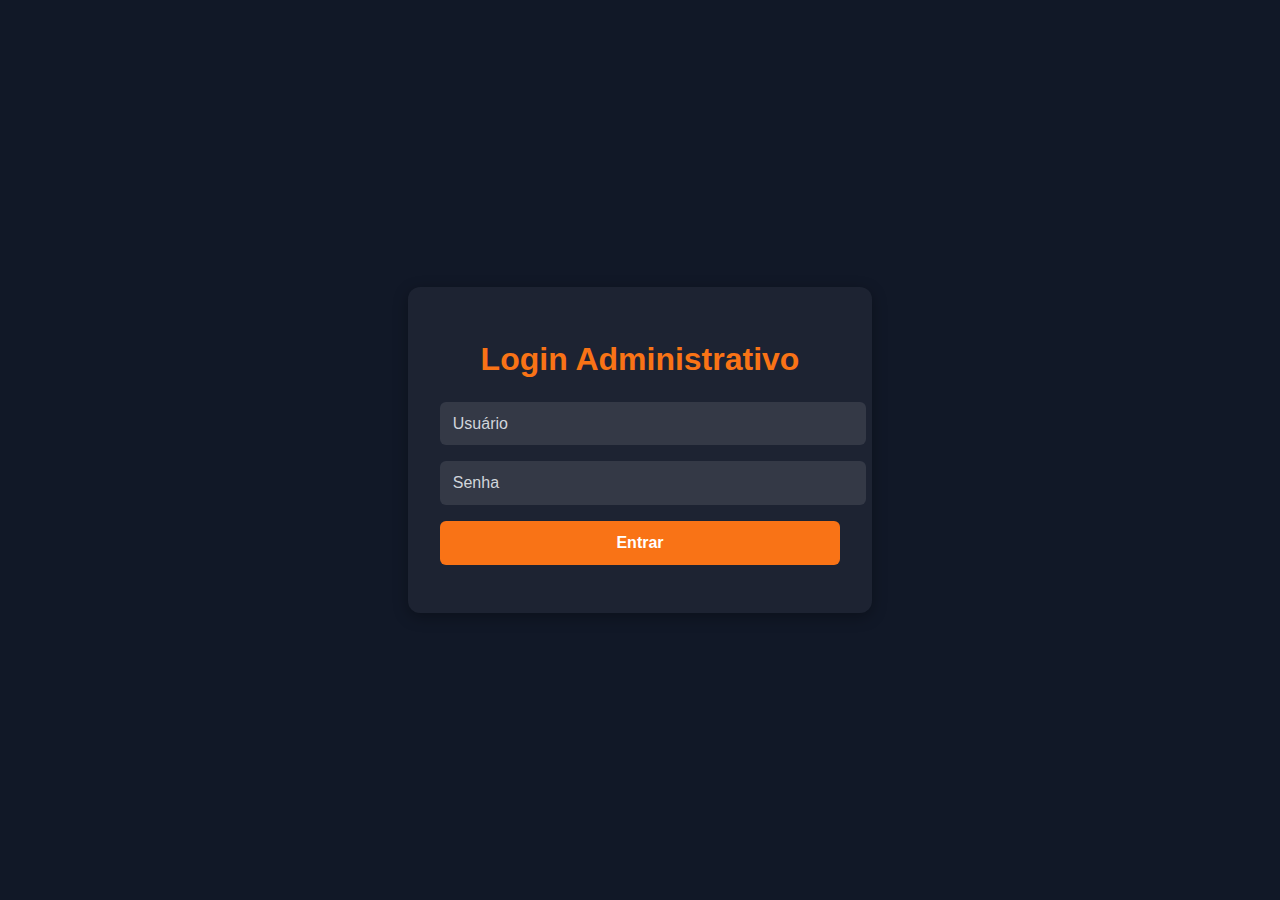
<file: admin.html>
<!DOCTYPE html>
<html lang="pt-BR">

<head>
    <meta charset="UTF-8">
    <meta name="viewport" content="width=device-width, initial-scale=1.0">
    <title>Administração</title>
    <link rel="stylesheet" href="admin.css">
</head>

<body>
    <script src="admin-auth.js"></script>
    <script src="logout.js"></script>

    <header class="admin-header">
        <h1>Área Administrativa</h1>
        <p>Área de gerenciamento do site</p>
        <button id="logoutBtn" class="logout-btn">Sair</button>
    </header>

    <main class="admin-container">
        <section class="download-area">
            <h2>Arquivos Disponíveis</h2>
            <div id="file-list" class="file-list">
                <!-- Os arquivos vão aparecer aqui via JS -->
            </div>
        </section>

        <section class="repo-area">
            <h2>Repositório GitHub</h2>
            <p class="p-github">Acesse o repositório com todos os códigos:</p>
            <a href="https://github.com/baksistm" target="_blank" class="btn-github">
                🌐 Abrir Repositório
            </a>
        </section>

        <section class="drive-area">
            <h2>Projetos no Google Drive</h2>
            <p class="p-drive">Acesse as pastas com todos os projetos</p>
            <div class="drive-links">
                <a href="https://drive.google.com/drive/folders/1BQrlO9qsQVkI9VG5P6OLdlffYcLh_QnW?usp=sharing" target="_blank">📂
                    Fácil</a>
                <a href="https://drive.google.com/drive/folders/1zRt7m8G7RsOpK-5eUccUtlnTbX76hS0a?usp=sharing" target="_blank">📂
                    Médio</a>
                <a href="https://drive.google.com/drive/folders/1GsmAxBq9c-wQvHakISUcWgm96P8eLJhR?usp=sharing" target="_blank">📂
                    Difícil</a>
                <a href="https://drive.google.com/drive/folders/1QQTbs3fEw4xEzDadI_YhMa4Cvn0Ttik0?usp=sharing" target="_blank">📂
                    Desafio</a>
                <a href="https://drive.google.com/drive/folders/1lzvGtQcj9aQCLLQmKnUdQf6XkXSVkXQC?usp=sharing" target="_blank">📂
                    Chapa Metalica</a>
            </div>
        </section>
    </main>

    <footer class="admin-footer">
        <p>&copy; 2025 | Painel de Administração criado por Bruno A. Kohler</p>
    </footer>

    <script src="admin.js"></script>
</body>

</html>
</file>
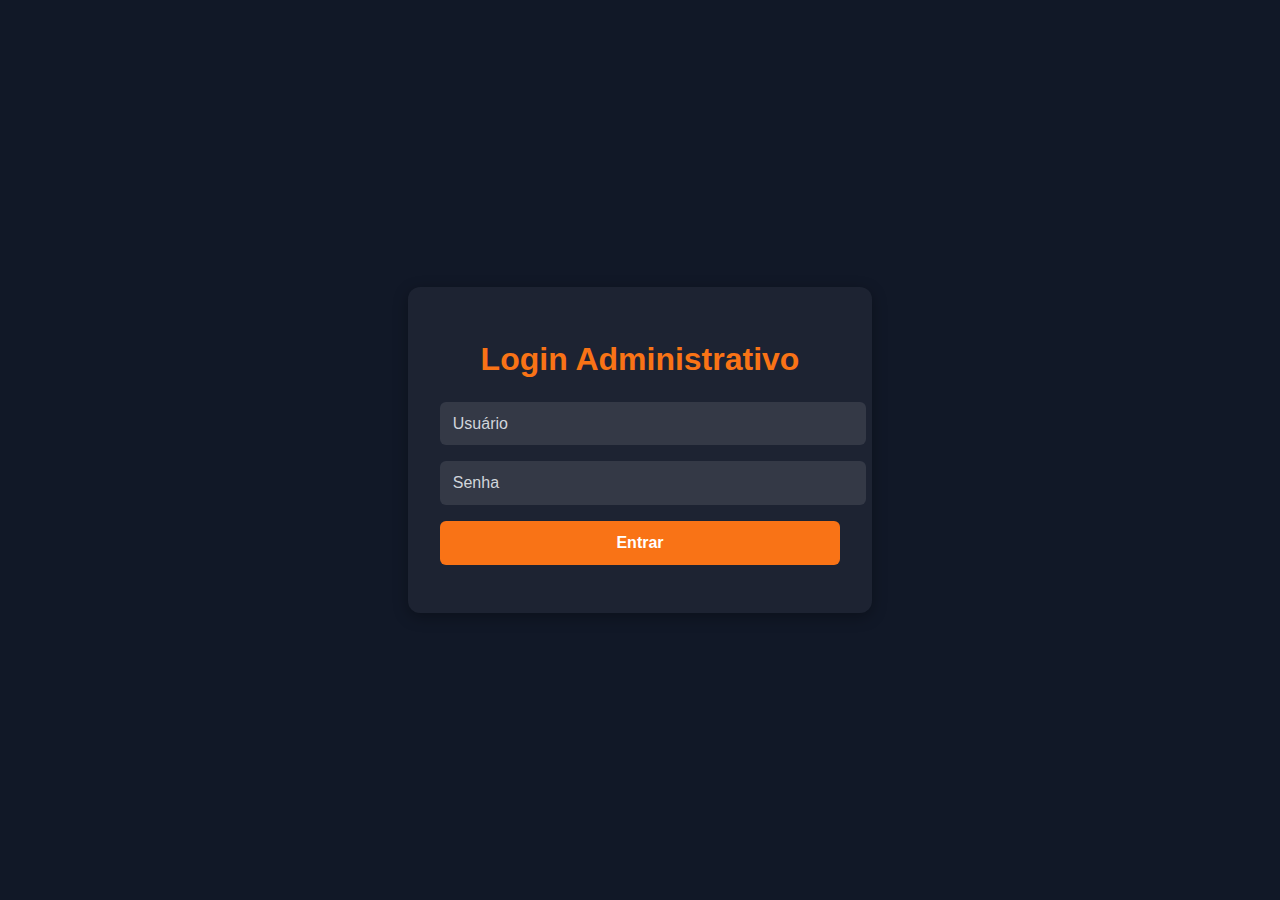
<file: login.html>
<!DOCTYPE html>
<html lang="pt-BR">
<head>
    <meta charset="UTF-8">
    <meta name="viewport" content="width=device-width, initial-scale=1.0">
    <title>Login Administrativo</title>
    <link rel="stylesheet" href="login.css">
</head>
<body>
    <div class="login-container">
        <h1>Login Administrativo</h1>
        <form id="login-form">
            <input type="text" id="username" placeholder="Usuário" required>
            <input type="password" id="password" placeholder="Senha" required>
            <button type="submit">Entrar</button>
        </form>
        <p id="error-msg" class="error-msg"></p>
    </div>

    <script src="login.js"></script>
</body>
</html>
</file>
<file: login.css>
body {
    font-family: Arial, sans-serif;
    background: #111827;
    color: #fff;
    display: flex;
    justify-content: center;
    align-items: center;
    height: 100vh;
    margin: 0;
}

.login-container {
    background: rgba(255, 255, 255, 0.05);
    padding: 2rem;
    border-radius: 12px;
    box-shadow: 0 4px 15px rgba(0,0,0,0.3);
    width: 100%;
    max-width: 400px;
    text-align: center;
}

.login-container h1 {
    color: #f97316;
    margin-bottom: 1.5rem;
}

.login-container input {
    width: 100%;
    padding: 0.8rem;
    margin-bottom: 1rem;
    border-radius: 6px;
    border: none;
    background: rgba(255,255,255,0.1);
    color: #fff;
    font-size: 1rem;
}

.login-container input::placeholder {
    color: #d1d5db;
}

.login-container button {
    width: 100%;
    padding: 0.8rem;
    border: none;
    border-radius: 6px;
    background: #f97316;
    color: #fff;
    font-weight: bold;
    font-size: 1rem;
    cursor: pointer;
    transition: background 0.3s;
}

.login-container button:hover {
    background: #fb923c;
}

.error-msg {
    color: #f87171;
    margin-top: 0.5rem;
}
</file>
<file: admin.css>
/* ===== Reset básico ===== */
* {
    margin: 0;
    padding: 0;
    box-sizing: border-box;
}

body {
    font-family: Arial, sans-serif;
    background: #111827;
    /* fundo escuro */
    color: #fff;
    display: flex;
    flex-direction: column;
    min-height: 100vh;
}

/* ===== Cabeçalho ===== */
.admin-header {
    background: #1f2937;
    padding: 2rem;
    text-align: center;
    border-bottom: 2px solid #f97316;
}

.admin-header h1 {
    margin-bottom: 0.5rem;
    font-size: 2rem;
    color: #f97316;
}

.admin-header p {
    color: #d1d5db;
}

.logout-btn {
    background-color: #ff4b4b;
    color: white;
    border: none;
    padding: 10px 18px;
    border-radius: 6px;
    cursor: pointer;
    font-size: 1rem;
    transition: background-color 0.2s;
    margin-left: 15px;
    margin-right: 40px;
}

.logout-btn:hover {
    background-color: #e03e3e;
}


/* ===== Container principal ===== */
.admin-container {
    flex: 1;
    max-width: 1200px;
    margin: 2rem auto;
    padding: 0 1rem;

    /* Layout lado a lado */
    display: grid;
    grid-template-columns: repeat(auto-fit, minmax(280px, 1fr));
    gap: 2rem;
}

/* ===== Seções ===== */
.download-area,
.repo-area,
.drive-area {
    background: rgba(255, 255, 255, 0.05);
    padding: 1.5rem;
    border-radius: 12px;
    box-shadow: 0 4px 15px rgba(0, 0, 0, 0.3);
    text-align: center;
}

/* ===== Títulos das seções ===== */
h2 {
    color: #f97316;
    margin-bottom: 1rem;
    font-size: 1.5rem;
}

/* ===== Lista de arquivos ===== */
.file-list {
    display: grid;
    grid-template-columns: 1fr;
    gap: 1rem;
}

.file-card {
    background: rgba(255, 255, 255, 0.1);
    padding: 0.8rem 1rem;
    border-radius: 10px;
    font-size: 0.9rem;
    display: flex;
    justify-content: space-between;
    align-items: center;
}

.file-card a {
    background: #f97316;
    padding: 0.4rem 0.8rem;
    border-radius: 6px;
    text-decoration: none;
    color: #fff;
    font-size: 0.85rem;
    transition: background 0.3s;
}

.file-card a:hover {
    background: #fb923c;
}

/* ===== Links do Drive ===== */
.drive-links {
    display: grid;
    grid-template-columns: 1fr;
    gap: 1rem;
}

.drive-links a {
    display: block;
    text-align: center;
    padding: 1rem;
    background: #f97316;
    border-radius: 10px;
    text-decoration: none;
    color: #fff;
    font-weight: bold;
    transition: background 0.3s;
}

.drive-links a:hover {
    background: #fb923c;
}

/* ===== Botão GitHub ===== */
.btn-github {
    display: inline-block;
    background: #f97316;
    padding: 0.8rem 1.2rem;
    border-radius: 8px;
    text-decoration: none;
    color: #fff;
    font-weight: bold;
    transition: 0.3s;
}

.btn-github:hover {
    background: #fb923c;
}

/* ===== Rodapé ===== */
.admin-footer {
    text-align: center;
    padding: 1rem;
    background: #1f2937;
    font-size: 0.9rem;
    border-top: 1px solid #f97316;
    color: #d1d5db;
}

.p-github {
    margin-bottom: 10px;
}

.p-drive {
    margin-bottom: 10px;
}

/* ===== Responsividade ===== */
@media (max-width: 900px) {
    .admin-container {
        grid-template-columns: 1fr;
    }
}
</file>
